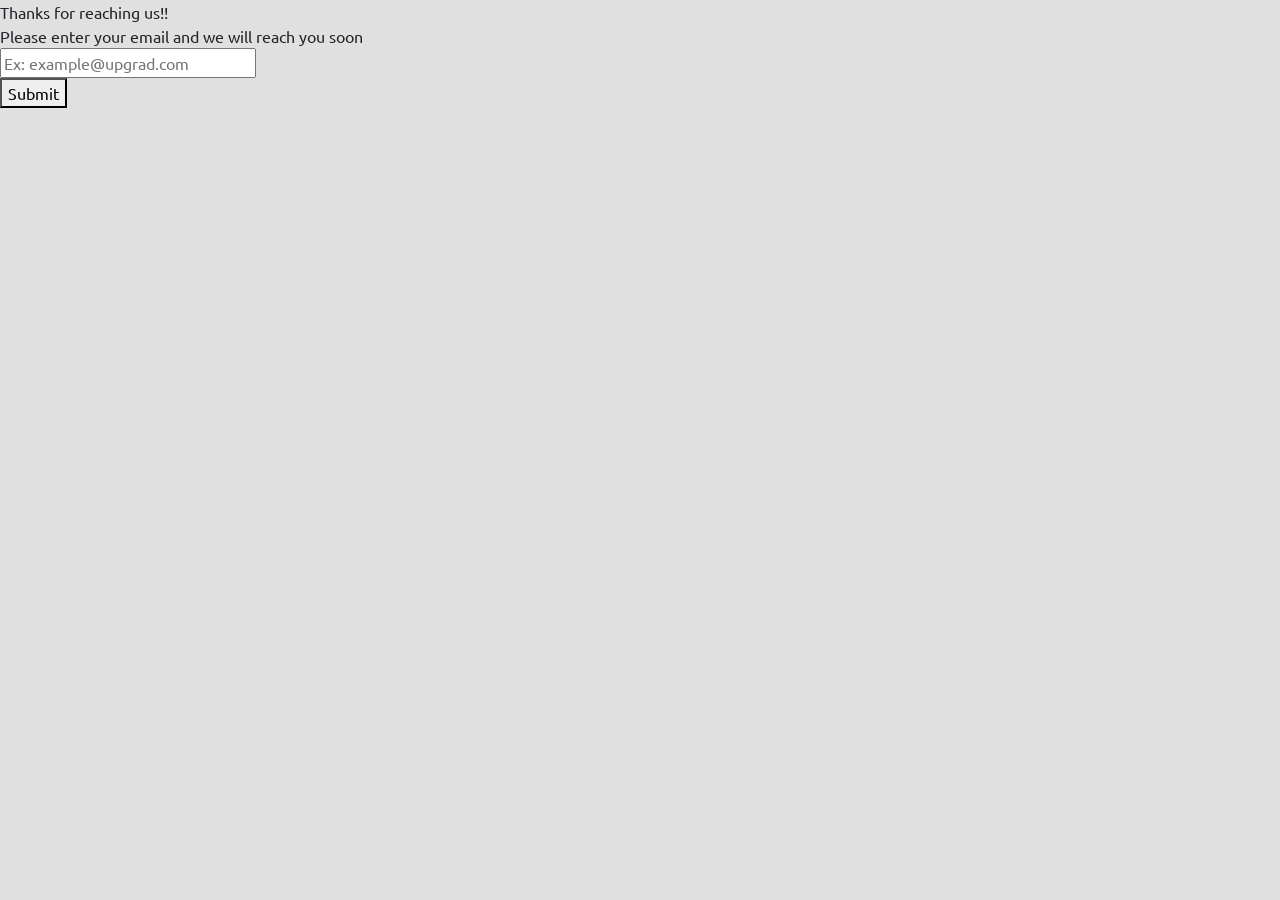
<file: Checkpoint 10/contact.html>
<!DOCTYPE html>
<html lang="en">
<head>
  <meta charset="UTF-8">
  <meta http-equiv="X-UA-Compatible" content="IE=edge">
  <meta name="viewport" content="width=device-width, initial-scale=1.0">
  
  <!-- CSS only -->
  <link href="https://cdn.jsdelivr.net/npm/bootstrap@5.2.0/dist/css/bootstrap.min.css" rel="stylesheet" integrity="sha384-gH2yIJqKdNHPEq0n4Mqa/HGKIhSkIHeL5AyhkYV8i59U5AR6csBvApHHNl/vI1Bx" crossorigin="anonymous">

  <link rel="stylesheet" href="styles/common.css">
  <title>Contact</title>
</head>
<body>
  <div class="container-fluid">
    
    <div id="contact-us">
      Thanks for reaching us!! <br>
      Please enter your email and we will reach you soon <br>
      <form action="index.html">
        <input type="email" placeholder="Ex: example@upgrad.com" name="email" required>
        <br>
        <button type="submit">Submit</button>
      </form>
    </div>

  </div>



  <!-- Bootstrap Script -->
  <!-- JavaScript Bundle with Popper -->
  <script src="https://cdn.jsdelivr.net/npm/bootstrap@5.2.0/dist/js/bootstrap.bundle.min.js" integrity="sha384-A3rJD856KowSb7dwlZdYEkO39Gagi7vIsF0jrRAoQmDKKtQBHUuLZ9AsSv4jD4Xa" crossorigin="anonymous"></script>

</body>
</html>
</file>
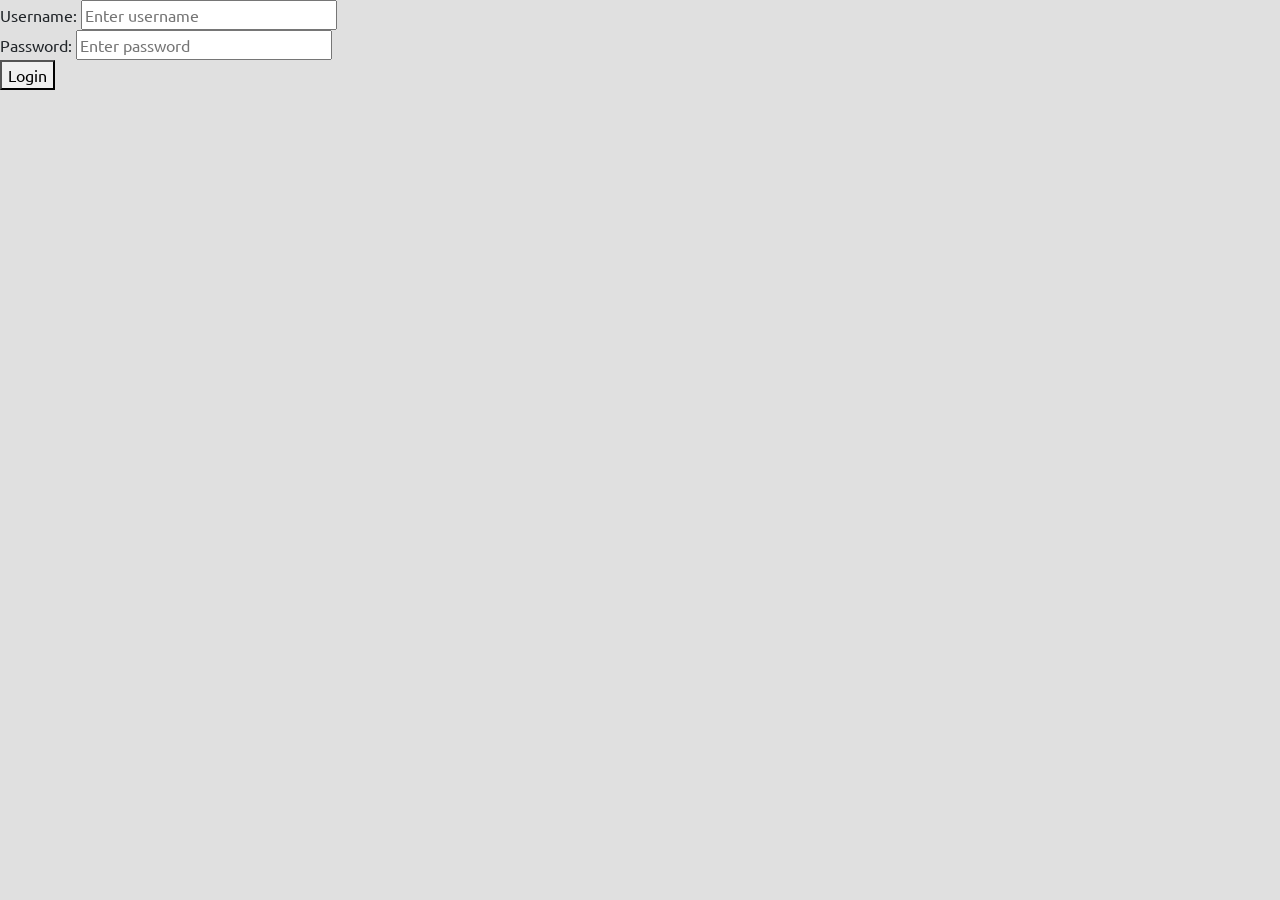
<file: Checkpoint 10/login.html>
<!DOCTYPE html>
<html lang="en">
<head>
  <meta charset="UTF-8">
  <meta http-equiv="X-UA-Compatible" content="IE=edge">
  <meta name="viewport" content="width=device-width, initial-scale=1.0">
  
  <!-- CSS only -->
  <link href="https://cdn.jsdelivr.net/npm/bootstrap@5.2.0/dist/css/bootstrap.min.css" rel="stylesheet" integrity="sha384-gH2yIJqKdNHPEq0n4Mqa/HGKIhSkIHeL5AyhkYV8i59U5AR6csBvApHHNl/vI1Bx" crossorigin="anonymous">

  <link rel="stylesheet" href="styles/common.css">
  <title>Login</title>
</head>
<body>
  <div class="container-fluid">
    
    <div class="login-form">
      <form action="index.html" method="GET" autocomplete="off">
        <label for="username">Username: </label>
        <input id="username" type="text" placeholder="Enter username" name="username" required>
        <br>
        <label for="password">Password: </label>
        <input type="password" name="password" placeholder="Enter password" required>
        <br>
        <button type="submit">Login</button>
      </form>
    </div>

  </div>



  <!-- Bootstrap Script -->
  <!-- JavaScript Bundle with Popper -->
  <script src="https://cdn.jsdelivr.net/npm/bootstrap@5.2.0/dist/js/bootstrap.bundle.min.js" integrity="sha384-A3rJD856KowSb7dwlZdYEkO39Gagi7vIsF0jrRAoQmDKKtQBHUuLZ9AsSv4jD4Xa" crossorigin="anonymous"></script>

</body>
</html>
</file>
<file: Checkpoint 10/styles/common.css>
@import url(https://fonts.googleapis.com/css2?family=Ubuntu&display=swap);

body{
  font-family: 'Ubuntu', sans-serif;
}
.container-fluid{
  padding: 0;
  margin: 0px;
}
body{
  background-color: #e0e0e0;
}
header{
  display: flex;
  align-items: baseline;
  justify-content: space-between;
  position: sticky;
  top: 0;
  z-index: 1;
}
.logo img{
  height: 60px;
  width: 60px;
}
.login-btn{
  margin-right: 15px;
}
.login-btn a{
  color: black;
  text-decoration: none;
}
.social-media-links{
  display: flex;
}
.social-media-links div a img{
  height: 20px;
  width: 22px;
  margin: 4px;
}
h1, h2, h3, h4, h5, h6{
  font-weight: bold;
}
header{
  width: 100%;
  background-color: rosybrown;
}
footer{
  background-color: rosybrown;
  position: sticky;
  bottom: 0;
}
.footer-div{
  height: 50px;
  margin: 0 2%;
  display: flex;
  justify-content: space-between;
  align-items: center;
}
.contact-us{
  order: 1;
}
.copyright{
  order: 2;
  /* align-self: flex-end;
  font-size: 10px; */
}
.social-media-links{
  order: 3;
}

.footer-div a{
  color: black;
  text-decoration: none;
}
a, a:hover{
  color: black;
  text-decoration: none;
}

.lodin-inner div{
  margin-top: 10px;
}

.material-symbols-outlined {
  color: gold ;
  font-variation-settings:
  'FILL' 1,
  'wght' 400,
  'GRAD' 0,
  'opsz' 48
}

@media only screen and (max-width: 768px) {
  footer{
    font-size: 10px;
    text-align: center;
    margin: 0px;
  }
  .contact-btn{
    padding: 3px;
    font-size: 12px;
    margin: 0;
    border-radius: 0;
  }

}
@media screen and (min-device-width: 576px) and (max-device-width: 768px) { 
  footer{
    font-size: 16px;
    text-align: center;
    margin: 0px;
  }
  .contact-btn{
    padding: 6px;
    font-size: 15px;
    margin: 0;
    border-radius: 3px;
  }

}
</file>
